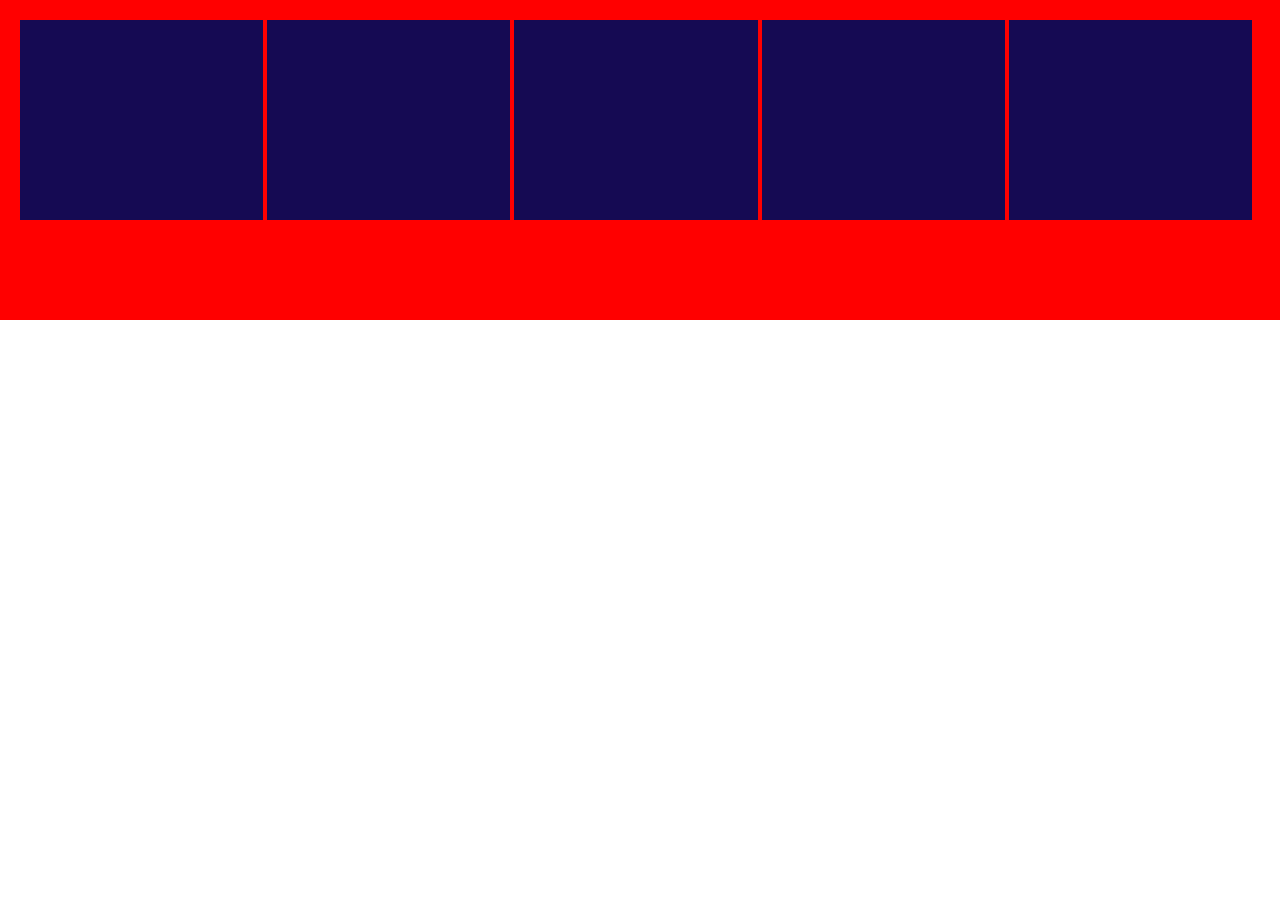
<file: Day 1 Responsive website/response.html>
<!DOCTYPE html>
<html lang="en">
<head>
    <meta charset="UTF-8">
    <meta http-equiv="X-UA-Compatible" content="IE=edge">
    <meta name="viewport" content="width=device-width, initial-scale=1.0">
    <link rel="stylesheet" href="response.css">
    <title>WEB Page</title>
</head>
<body>
    <div class='parent'>
        <div class="child child1"></div>
        <div class="child child2"></div>
        <div class="child child3"></div>
        <div class="child child4"></div>
        <div class="child child5"></div>
    </div>
</body>
</html>
</file>
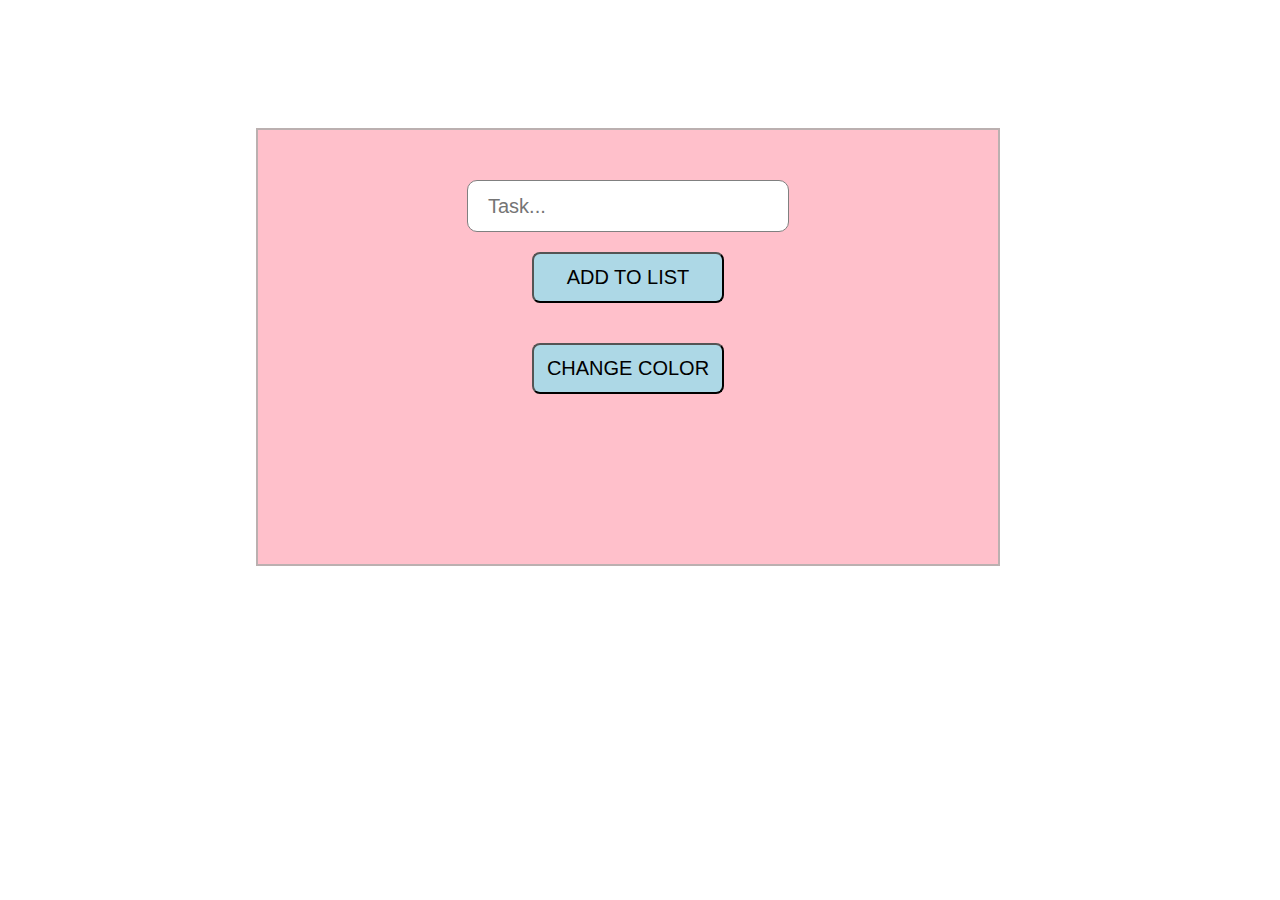
<file: Day 3/to do list.html>
<!DOCTYPE html>
<html>
    <head>
        <title>To Do List</title>
        <style>

            *{
                margin: 0px;
                padding: 0px;
            }

            .container{
                padding: 50px;
                display: flex;
                flex-direction: column;
                justify-content: center;
                align-items: center;
                width:50%;  
                margin-top:10%;
                 margin-left:20%;
                border:2px solid rgb(187, 176, 176);  
                background-color: pink;
            }

            button {
                padding-top: 12px;
                padding-bottom: 12px;
                width: 30%;
                margin-top: 20px;
                margin-bottom: 20px;
                font-size: 20px;
                text-transform: uppercase;
                background-color:lightblue;
                border-radius:8px;

            }

            input{
                width: 50%;
                height: 50px;
                text-indent: 20px;
                font-size: 20px;
                border-radius: 10px;
                outline: none;
                border: 1px solid gray;
            }
           
            .two{
                padding-top: 50px;
                padding-bottom: 50px;
                width: 400px;
                /* background-color: gray; */
                
            }

            .todo{
                padding-top: 10px;
                padding-bottom: 10px;
                text-indent: 20px;
                margin: 10px;
                font-size: 25px;
                font-weight: normal;
                font-family: segoe UI;
                box-shadow: 0 0 2px gray;
                border-radius: 10px;
                
            }
        </style>
    </head>
    <body>

        <!-- <h1 id="one">
            Letsupgrade
        </h1> -->
         <!-- <button onclick="putText()">Get Text</button>
        <br> -->

        <div class="container">

            <input type="text" placeholder="Task..." id="inp" />
            <button onclick="addTask()">Add To List</button>
            <button onclick="changeColor()">Change Color</button>

            <div id="two" class="two">

            </div>



           
        </div>


        <!-- <button onclick="demo()">Click Me</button> -->

        <script src="index.js"></script>
    </body>
</html>
</file>
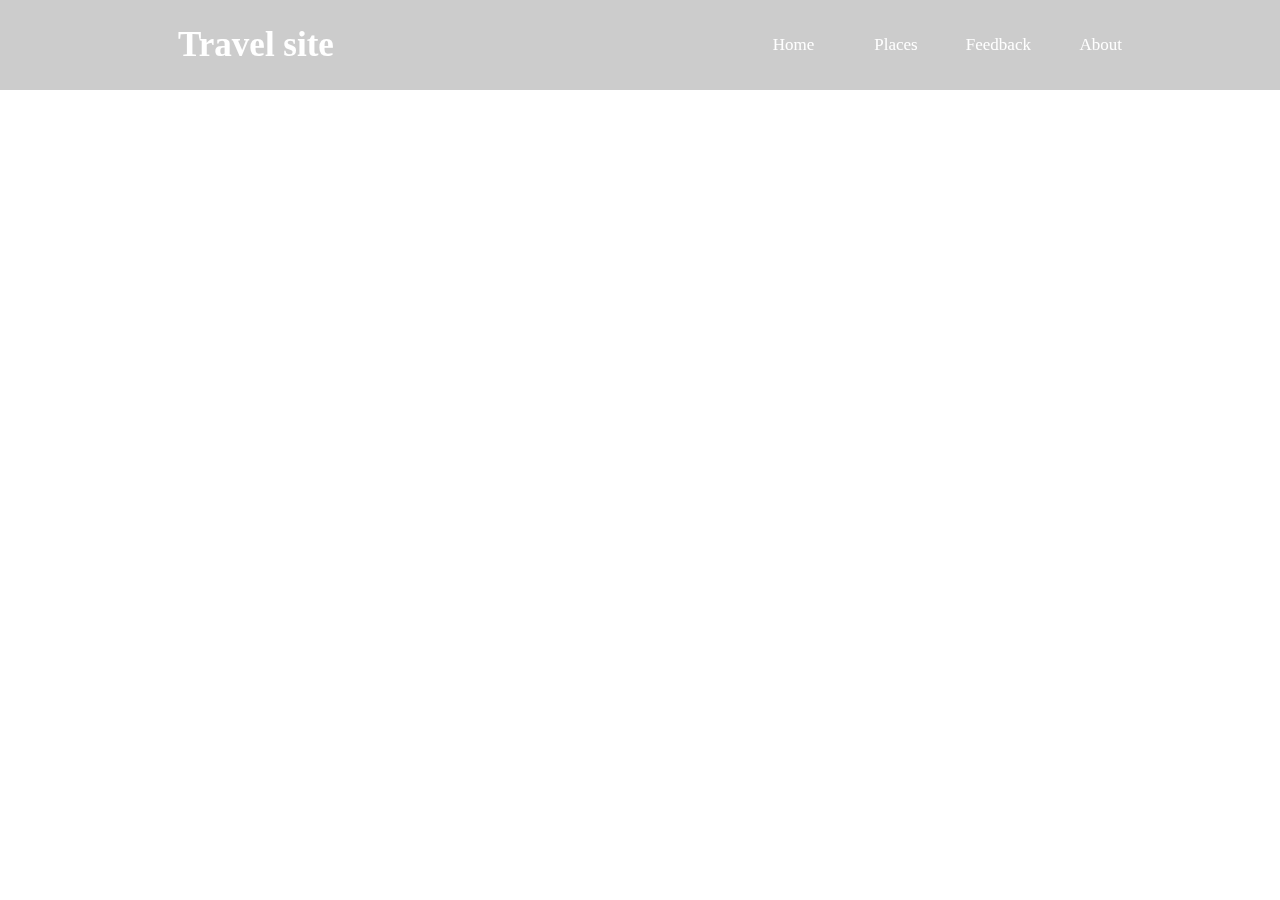
<file: Day2 Responsive website/first.html>
<!DOCTYPE html>
<html lang="en">
<head>
    <meta charset="UTF-8">
    <meta http-equiv="X-UA-Compatible" content="IE=edge">
    <meta name="viewport" content="width=device-width, initial-scale=1.0">
    <title>Document</title>
    <link rel="stylesheet" href="first.css">
</head>
<body>
    <header class="header">
        <div class="container">
            <div class="logo">
                <p>Travel site</p>

            </div>
            <nav class="navigation">
                <ul class="nav-bar">
                    <li class="nav-link">Home</li>
                    <li class="nav-link">Places</li>
                    <li class="nav-link">Feedback</li>
                    <li class="nav-link">About</li>
                </ul>
            </nav>
        </div>
    </header>
</body>
</html>
</file>
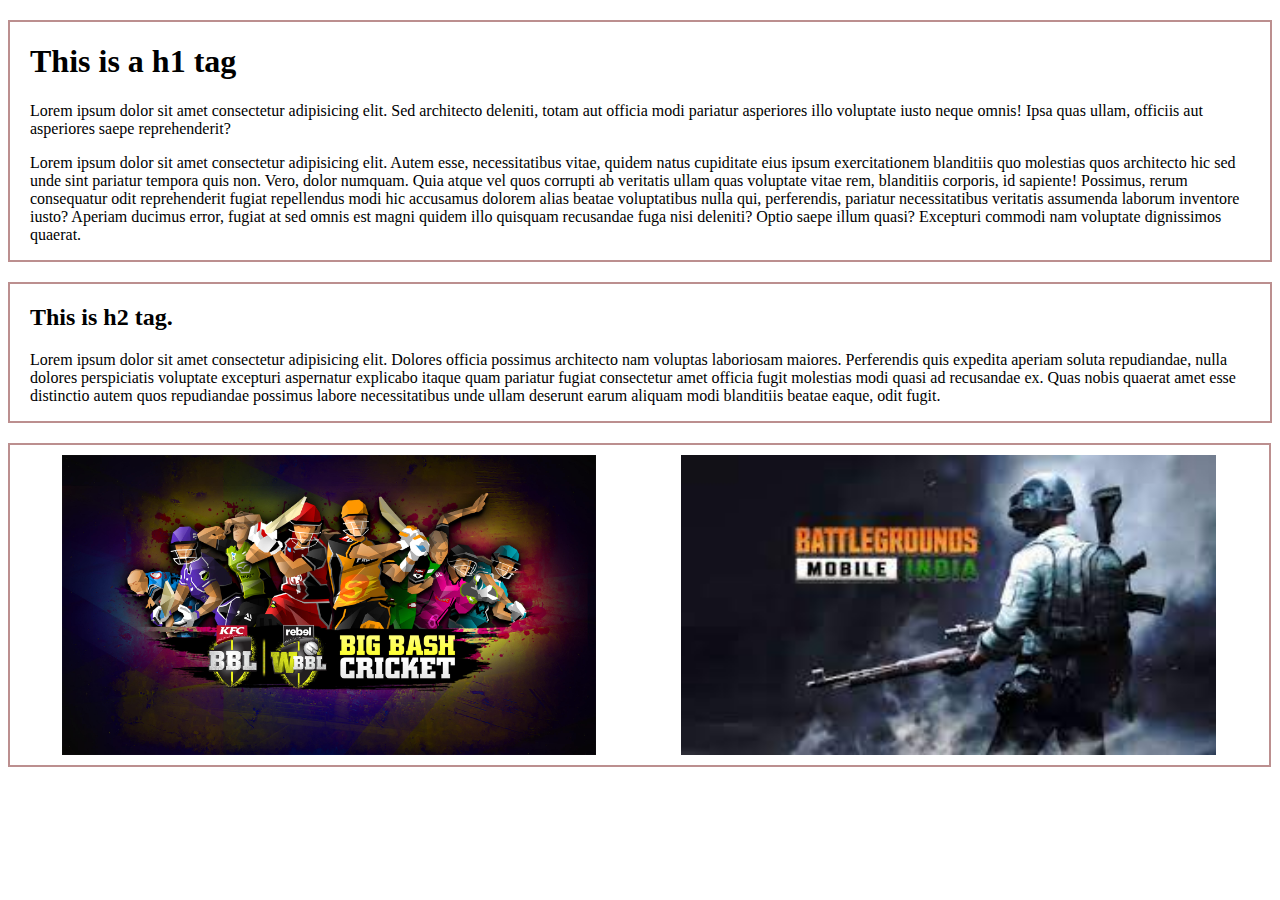
<file: Html and css day 2/section.html>
<!DOCTYPE html>
<html lang="en">
<head>
    <meta charset="UTF-8">
    <meta http-equiv="X-UA-Compatible" content="IE=edge">
    <meta name="viewport" content="width=device-width, initial-scale=1.0">
    <title>Section</title>
</head>
<style>
    .h1{
        border:2px solid rosybrown;
        margin-top: 20px;
        padding-right: 20px;
        padding-left: 20px;
    }
    #game{
        border:2px solid rosybrown;
        display :flex;
        justify-content:space-around;
        margin: 20px 0px 20px 0px;
        padding: 10px;
        width:98%;
    }
    .game{
        height:300px;
    }
 
    
</style>
<body>
    <section class="h1">
        <h1>This is a h1 tag</h1>
        <p>Lorem ipsum dolor sit amet consectetur adipisicing elit. Sed architecto deleniti, totam aut officia modi pariatur asperiores illo voluptate iusto neque omnis! Ipsa quas ullam, officiis aut asperiores saepe reprehenderit?</p>
        <p>Lorem ipsum dolor sit amet consectetur adipisicing elit. Autem esse, necessitatibus vitae, quidem natus cupiditate eius ipsum exercitationem blanditiis quo molestias quos architecto hic sed unde sint pariatur tempora quis non. Vero, dolor numquam. Quia atque vel quos corrupti ab veritatis ullam quas voluptate vitae rem, blanditiis corporis, id sapiente! Possimus, rerum consequatur odit reprehenderit fugiat repellendus modi hic accusamus dolorem alias beatae voluptatibus nulla qui, perferendis, pariatur necessitatibus veritatis assumenda laborum inventore iusto? Aperiam ducimus error, fugiat at sed omnis est magni quidem illo quisquam recusandae fuga nisi deleniti? Optio saepe illum quasi? Excepturi commodi nam voluptate dignissimos quaerat.</p>
    </section>
    <section class="h1">
        <h2>This is h2 tag.</h2>
        <p>Lorem ipsum dolor sit amet consectetur adipisicing elit. Dolores officia possimus architecto nam voluptas laboriosam maiores. Perferendis quis expedita aperiam soluta repudiandae, nulla dolores perspiciatis voluptate excepturi aspernatur explicabo itaque quam pariatur fugiat consectetur amet officia fugit molestias modi quasi ad recusandae ex. Quas nobis quaerat amet esse distinctio autem quos repudiandae possimus labore necessitatibus unde ullam deserunt earum aliquam modi blanditiis beatae eaque, odit fugit.</p>
    </section>
    <section id="game">
        <img src="BBL.jpg" alt="BBL game"  class="game">
        <img src="bgmi.jpg" alt="bgmi game" class="game">
    </section>
</body>
</html>
</file>
<file: Day 1 Responsive website/response.css>
*{
    margin: 0px;
    padding: 0px;
}

.parent{
    background-color: red;
    height:300px;
    width:100%;
    display: inline-block;
    padding:20px 0px 0px 20px;
}


.child{
    height:200px;
    width:19%;
    background-color: rgb(21, 10, 83);
    display: inline-block;
}

@media (max-width:1024px){
    .parent{
        height:100%;
    }
    .child{
       
        width:50%;
        
    }
}
@media (max-width:420px){
    .parent{
        height:100%;
    }
    .child{
       
        width:90%;
    }
}
</file>
<file: Day2 Responsive website/first.css>
*{
    margin: 0px;
    padding: 0px;
}

.header{
    width: 100%;
    /* background-color: #2f2f2f; */
    display: flex;
    justify-content: center;
    position: fixed;
    background-color: rgba(0,0,0,.2);
}

.container{
   
    width: 80%;
    /* background-color: red; */
    display: flex;
    justify-content: space-between;
}

.logo{
    width: 25%;
    height: 90px;
    /* background-color: yellow; */
    font-size: 35px;
    text-align: center;
    font-weight: bold;
    font-family: segoe UI;
    line-height: 90px;
    color: white;
}
/* .ham{
    display: none;
   } */
.navigation{
    height: 70px;
    width: 40%;
  
}

.nav-bar{
    display: flex;
  
}

.nav-link{
    list-style-type: none;
    color: white;
    height: 90px;;
    width: 25%;
    /* background-color: brown; */
    text-align: center;
    line-height: 90px;;
    font-family: segoe UI;
    font-size: 17px;
}
.nav-link:hover{
    /* content:'';
    height:90px; */
    background-color: blanchedalmond;
    border-radius: 10px;
}
@media  (max-width:480px) {

    .header{
        background-color: #2f2f2f;
        position: static;
    }

    .container{
        flex-direction: column;
        width: 95%;
    }

    .logo{
        width: 100%;
        text-align: left;
        height: 70px;
        line-height: 70px;
    }
    .ham{
        display: block;
        height: 30px;
    }
    .navigation{
        width: 100%;
        height: auto;
        
    }

     .nav-bar{
         flex-direction: column; }
         

    .nav-link{
        width: 100%;
        text-align: left;
        height: 70px;
        padding-left: 10px;
        line-height: 70px;
    }
}
</file>
